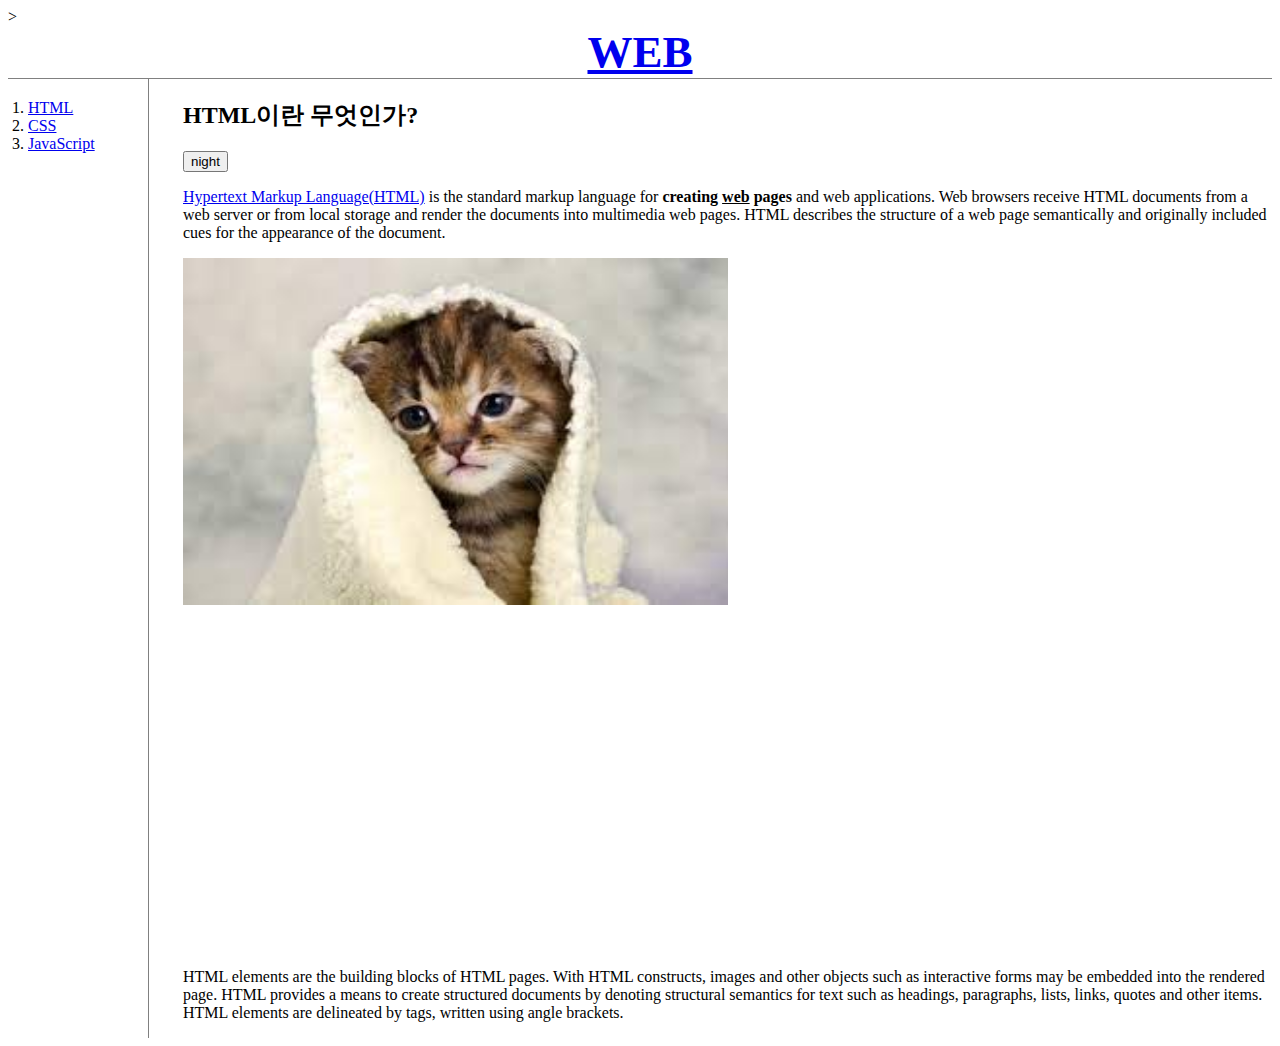
<file: index.html>
<!DOCTYPE html>
<html>
<head>
<title>WEB1 - HTML </title>
<meta charset="utf-8">
<link rel="stylesheet" href="style.css" />
</head>
>
    <h1><a href="index.html">WEB</a></h1>
    <div id="grid">
    <ol>
        <li><a href="1.html">HTML</a></li>
        <li><a href="2.html">CSS</a></li>
        <li><a href="3.html">JavaScript</a></li>
    </ol>
    <div id="article">
    <h2>HTML이란 무엇인가?</h2>
    <input type="button" value="night" onclick="nightDayHandler(this)">
    <script src="colors.js"></script>
    <script src="https://ajax.googleapis.com/ajax/libs/jquery/3.6.0/jquery.min.js"></script>
        <!-- Google tag (gtag.js) -->
<script async src="https://www.googletagmanager.com/gtag/js?id=G-VZ876J4M7Q"></script>
<script>
  window.dataLayer = window.dataLayer || [];
  function gtag(){dataLayer.push(arguments);}
  gtag('js', new Date());

  gtag('config', 'G-VZ876J4M7Q');
</script>



    <p><a href="https://www.w3.org/TR/2011/WD-html5-20110405/" title="HTML5
    specification">Hypertext Markup Language(HTML)</a> is the standard markup language for
    <strong>creating <u>web</u> pages</strong> and web applications.
    Web browsers receive HTML documents from a web server or from local storage and render the
    documents into multimedia web pages. HTML describes the structure of a web page semantically
    and originally included cues for the appearance of the document.</p>
    <img src="고양이1.jpg" width="50%">
    <iframe width="560" height="315" src="https://www.youtube.com/embed/lQ0fS2meTYQ" 
    title="YouTube video player" frameborder="0" allow="accelerometer; autoplay; clipboard-write; encrypted-media; gyroscope; picture-in-picture" allowfullscreen></iframe>
    <p style="margin-top: 40px;">
    HTML elements are the building blocks of HTML pages. With HTML constructs, images and other
    objects such as interactive forms may be embedded into the rendered page. HTML provides a means
    to create structured documents by denoting structural semantics for text such as headings,
    paragraphs, lists, links, quotes and other items. HTML elements are delineated by tags, written using
    angle brackets.
    </p>
        <div id="disqus_thread"></div>
<script>
    /**
    *  RECOMMENDED CONFIGURATION VARIABLES: EDIT AND UNCOMMENT THE SECTION BELOW TO INSERT DYNAMIC VALUES FROM YOUR PLATFORM OR CMS.
    *  LEARN WHY DEFINING THESE VARIABLES IS IMPORTANT: https://disqus.com/admin/universalcode/#configuration-variables    */
    /*
    var disqus_config = function () {
    this.page.url = PAGE_URL;  // Replace PAGE_URL with your page's canonical URL variable
    this.page.identifier = PAGE_IDENTIFIER; // Replace PAGE_IDENTIFIER with your page's unique identifier variable
    };
    */
    (function() { // DON'T EDIT BELOW THIS LINE
    var d = document, s = d.createElement('script');
    s.src = 'https://http12700155003html.disqus.com/embed.js';
    s.setAttribute('data-timestamp', +new Date());
    (d.head || d.body).appendChild(s);
    })();
</script>
<noscript>Please enable JavaScript to view the <a href="https://disqus.com/?ref_noscript">comments powered by Disqus.</a></noscript>
        <!--Start of Tawk.to Script-->
<script type="text/javascript">
var Tawk_API=Tawk_API||{}, Tawk_LoadStart=new Date();
(function(){
var s1=document.createElement("script"),s0=document.getElementsByTagName("script")[0];
s1.async=true;
s1.src='https://embed.tawk.to/6333a5b037898912e96ba9b0/1ge0ruf31';
s1.charset='UTF-8';
s1.setAttribute('crossorigin','*');
s0.parentNode.insertBefore(s1,s0);
})();
</script>
<!--End of Tawk.to Script-->
</div>
</div>
</body>
</html>
</file>
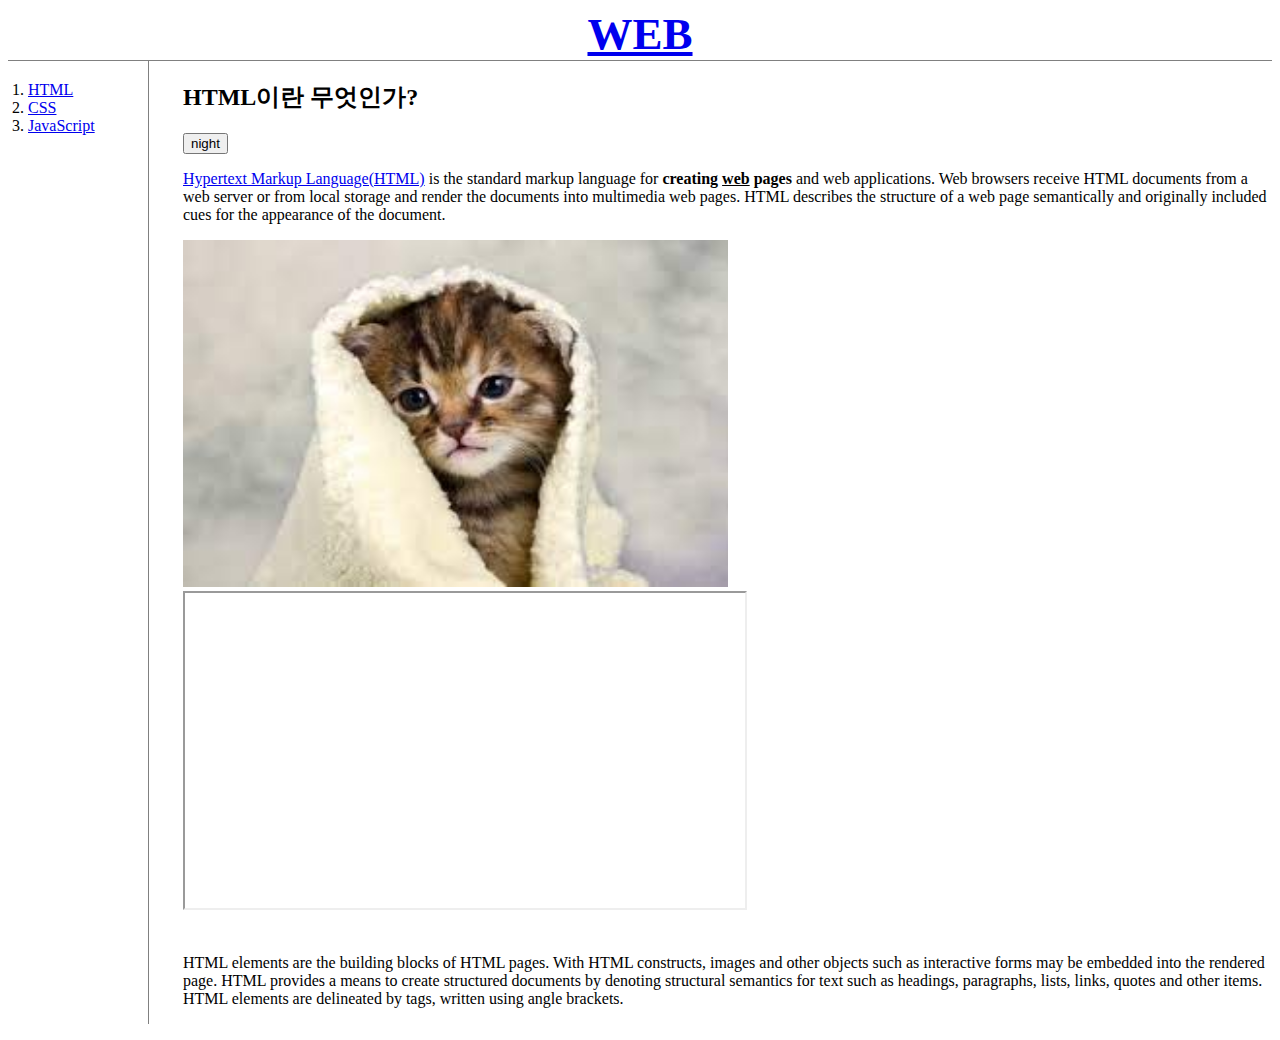
<file: 1.html>
<!DOCTYPE html>
<html>
<head>
<title>WEB1 - HTML </title>
<meta charset="utf-8">
<link rel="stylesheet" href="style.css" />

</head>
<body>

</head>
<body>
<h1><a href="index.html">WEB</a></h1>
<div id="grid">
<ol>
<li><a href="1.html">HTML</a></li>
<li><a href="2.html">CSS</a></li>
<li><a href="3.html">JavaScript</a></li>
</ol>
<div id="article">
<h2>HTML이란 무엇인가?</h2>
<input type="button" value="night" onclick="nightDayHandler(this)">
<script src="https://ajax.googleapis.com/ajax/libs/jquery/3.6.0/jquery.min.js"></script>
<script src="colors.js"></script>
<p><a href="https://www.w3.org/TR/2011/WD-html5-20110405/" title="HTML5 specification">Hypertext Markup
Language(HTML)</a> is the standard markup language for <strong>creating <u>web</u> pages</strong> and web
applications.
Web browsers receive HTML documents from a web server or from local storage and render the documents into
multimedia web pages. HTML describes the structure of a web page semantically and originally included cues for the
appearance of the document.</p>
<img src="고양이1.jpg" width="50%">
<iframe width="560" height="315" src="https://www.youtube.com/embed/lQ0fS2meTYQ" ></iframe>

<p style="margin-top: 40px;">
HTML elements are the building blocks of HTML pages. With HTML constructs, images and other objects such as
interactive forms may be embedded into the rendered page. HTML provides a means to create structured documents by
denoting structural semantics for text such as headings, paragraphs, lists, links, quotes and other items. HTML elements are
delineated by tags, written using angle brackets.
  <div id="disqus_thread"></div>
<script>
    /**
    *  RECOMMENDED CONFIGURATION VARIABLES: EDIT AND UNCOMMENT THE SECTION BELOW TO INSERT DYNAMIC VALUES FROM YOUR PLATFORM OR CMS.
    *  LEARN WHY DEFINING THESE VARIABLES IS IMPORTANT: https://disqus.com/admin/universalcode/#configuration-variables    */
    /*
    var disqus_config = function () {
    this.page.url = PAGE_URL;  // Replace PAGE_URL with your page's canonical URL variable
    this.page.identifier = PAGE_IDENTIFIER; // Replace PAGE_IDENTIFIER with your page's unique identifier variable
    };
    */
    (function() { // DON'T EDIT BELOW THIS LINE
    var d = document, s = d.createElement('script');
    s.src = 'https://http12700155003html.disqus.com/embed.js';
    s.setAttribute('data-timestamp', +new Date());
    (d.head || d.body).appendChild(s);
    })();
</script>
<noscript>Please enable JavaScript to view the <a href="https://disqus.com/?ref_noscript">comments powered by Disqus.</a></noscript>
  <!--Start of Tawk.to Script-->
<script type="text/javascript">
var Tawk_API=Tawk_API||{}, Tawk_LoadStart=new Date();
(function(){
var s1=document.createElement("script"),s0=document.getElementsByTagName("script")[0];
s1.async=true;
s1.src='https://embed.tawk.to/6333a5b037898912e96ba9b0/1ge0ruf31';
s1.charset='UTF-8';
s1.setAttribute('crossorigin','*');
s0.parentNode.insertBefore(s1,s0);
})();
</script>
<!--End of Tawk.to Script-->
</div>
</div>
</p>
</body>
</html>
</file>
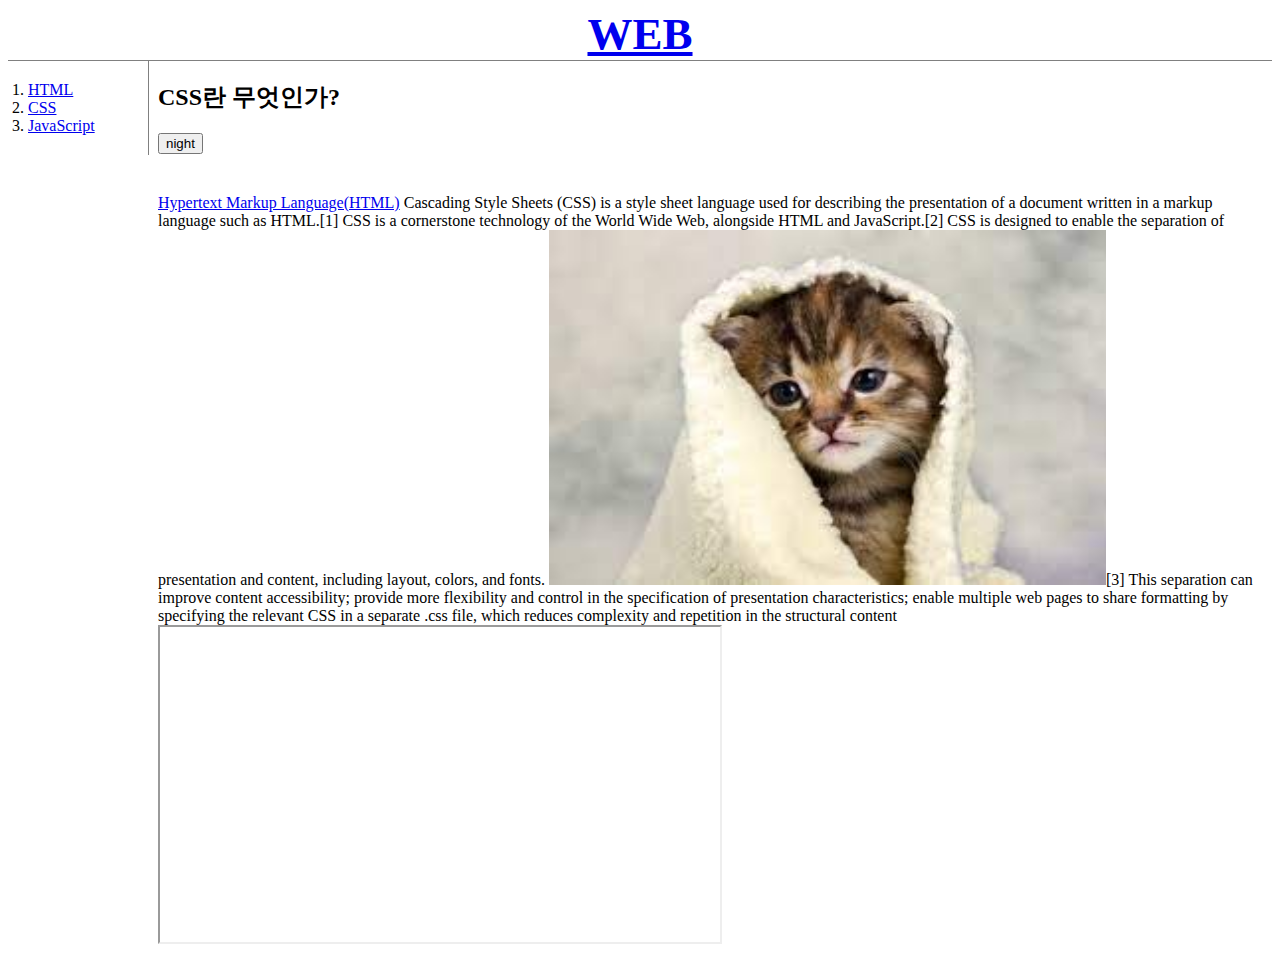
<file: 2.html>
<!DOCTYPE html>
<html>
<head>
<title>WEB1 - CSS </title>
<meta charset="utf-8">
<link rel="stylesheet" href="style.css" />
</head>
<body>
<h1><a href="index.html">WEB</a></h1>
<div id="grid">
    <div>
    <ol>
        <li><a href="1.html">HTML</a></li>
        <li><a href="2.html">CSS</a></li>
        <li><a href="3.html">JavaScript</a></li>
    </ol>
    </div>
<div>
    <h2>CSS란 무엇인가?</h2>
    <input type="button" value="night" onclick="
nightyDayHandler(this);">
    <script src="https://ajax.googleapis.com/ajax/libs/jquery/3.6.0/jquery.min.js"></script>
    <script src="colors.js"></script>

    <p style="margin-top: 40px;"><a href="https://www.w3.org/TR/2011/WD-html5-20110405/" title="HTML5 specification">Hypertext Markup
        Language(HTML)</a> 
    Cascading Style Sheets (CSS) is a style sheet language used for describing the presentation
    of a document written in a markup language such as HTML.[1] CSS is a cornerstone technology
    of the World Wide Web, alongside HTML and JavaScript.[2]
    CSS is designed to enable the separation of presentation and content, including layout,
    colors, and fonts. <img src="고양이1.jpg" width="50%">[3] This separation can improve content accessibility; provide more flexibility
    and control in the specification of presentation characteristics; enable multiple web pages to
    share formatting by specifying the relevant CSS in a separate .css file, which reduces complexity
    and repetition in the structural content
    <iframe width="560" height="315" src="https://www.youtube.com/embed/lQ0fS2meTYQ" ></iframe> 
    </p>
    <div id="disqus_thread"></div>
<script>
    /**
    *  RECOMMENDED CONFIGURATION VARIABLES: EDIT AND UNCOMMENT THE SECTION BELOW TO INSERT DYNAMIC VALUES FROM YOUR PLATFORM OR CMS.
    *  LEARN WHY DEFINING THESE VARIABLES IS IMPORTANT: https://disqus.com/admin/universalcode/#configuration-variables    */
    /*
    var disqus_config = function () {
    this.page.url = PAGE_URL;  // Replace PAGE_URL with your page's canonical URL variable
    this.page.identifier = PAGE_IDENTIFIER; // Replace PAGE_IDENTIFIER with your page's unique identifier variable
    };
    */
    (function() { // DON'T EDIT BELOW THIS LINE
    var d = document, s = d.createElement('script');
    s.src = 'https://http12700155003html.disqus.com/embed.js';
    s.setAttribute('data-timestamp', +new Date());
    (d.head || d.body).appendChild(s);
    })();
</script>
<noscript>Please enable JavaScript to view the <a href="https://disqus.com/?ref_noscript">comments powered by Disqus.</a></noscript>
    <!--Start of Tawk.to Script-->
<script type="text/javascript">
var Tawk_API=Tawk_API||{}, Tawk_LoadStart=new Date();
(function(){
var s1=document.createElement("script"),s0=document.getElementsByTagName("script")[0];
s1.async=true;
s1.src='https://embed.tawk.to/6333a5b037898912e96ba9b0/1ge0ruf31';
s1.charset='UTF-8';
s1.setAttribute('crossorigin','*');
s0.parentNode.insertBefore(s1,s0);
})();
</script>
<!--End of Tawk.to Script-->
</div>
</div>
</body>
</html>
</file>
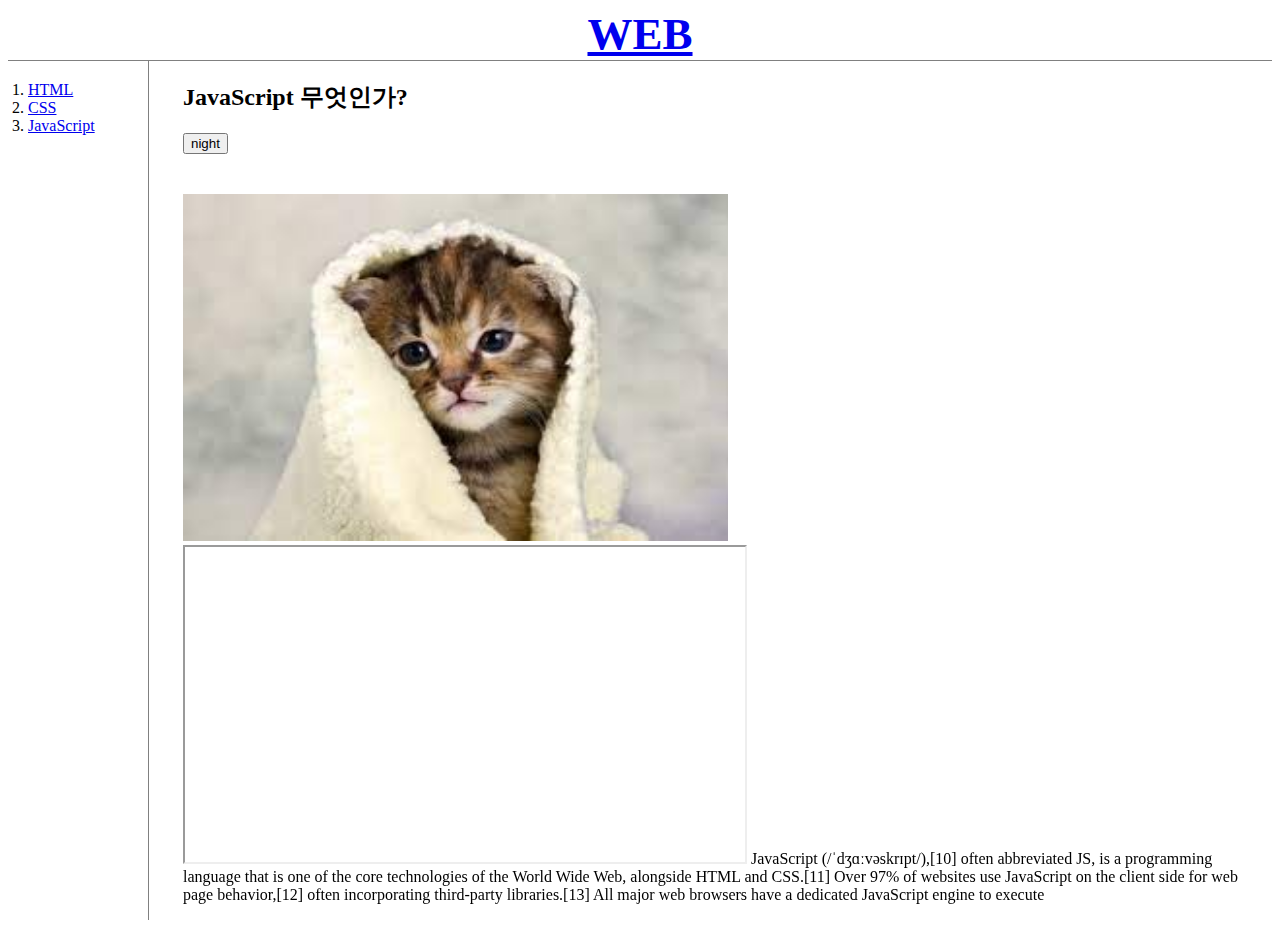
<file: 3.html>
<!DOCTYPE html>
<html>
<head>
<title>WEB1 - JavaScript </title>
<meta charset="utf-8">
<link rel="stylesheet" href="style.css" />
</head>
<body>
<h1><a href="index.html">WEB</a></h1>
<div id ="grid">
    <ol>
        <li><a href="1.html">HTML</a></li>
        <li><a href="2.html">CSS</a></li>
        <li><a href="3.html">JavaScript</a></li>
    </ol>
<div id = "article">
<h2>JavaScript 무엇인가?</h2>

<input type="button" value="night" 
onclick="nightDayHandler(this);">
<script src="https://ajax.googleapis.com/ajax/libs/jquery/3.6.0/jquery.min.js"></script>
<script src="colors.js"></script>



<p style="margin-top: 40px;">
<img src="고양이1.jpg" width="50%">
<iframe width="560" height="315" src="https://www.youtube.com/embed/lQ0fS2meTYQ" ></iframe>
JavaScript (/ˈdʒɑːvəskrɪpt/),[10] often abbreviated JS, is a programming language that is one of
the core technologies of the World Wide Web, alongside HTML and CSS.[11] Over 97% of websites
use JavaScript on the client side for web page behavior,[12] often incorporating third-party
libraries.[13] All major web browsers have a dedicated JavaScript engine to execute
</p>
    <div id="disqus_thread"></div>
<script>
    /**
    *  RECOMMENDED CONFIGURATION VARIABLES: EDIT AND UNCOMMENT THE SECTION BELOW TO INSERT DYNAMIC VALUES FROM YOUR PLATFORM OR CMS.
    *  LEARN WHY DEFINING THESE VARIABLES IS IMPORTANT: https://disqus.com/admin/universalcode/#configuration-variables    */
    /*
    var disqus_config = function () {
    this.page.url = PAGE_URL;  // Replace PAGE_URL with your page's canonical URL variable
    this.page.identifier = PAGE_IDENTIFIER; // Replace PAGE_IDENTIFIER with your page's unique identifier variable
    };
    */
    (function() { // DON'T EDIT BELOW THIS LINE
    var d = document, s = d.createElement('script');
    s.src = 'https://http12700155003html.disqus.com/embed.js';
    s.setAttribute('data-timestamp', +new Date());
    (d.head || d.body).appendChild(s);
    })();
</script>
<noscript>Please enable JavaScript to view the <a href="https://disqus.com/?ref_noscript">comments powered by Disqus.</a></noscript>
    <!--Start of Tawk.to Script-->
<script type="text/javascript">
var Tawk_API=Tawk_API||{}, Tawk_LoadStart=new Date();
(function(){
var s1=document.createElement("script"),s0=document.getElementsByTagName("script")[0];
s1.async=true;
s1.src='https://embed.tawk.to/6333a5b037898912e96ba9b0/1ge0ruf31';
s1.charset='UTF-8';
s1.setAttribute('crossorigin','*');
s0.parentNode.insertBefore(s1,s0);
})();
</script>
<!--End of Tawk.to Script-->
</div>
</div>
</body>
</html>
</file>
<file: style.css>
h1 {
        font-size: 45px;
        text-align: center;
        border-bottom: 1px solid gray;
        margin: 0;
    }

    #grid ol {
            border-right: 1px solid gray;
            width: 100px;
            margin: 0;
            padding: 20px;
    }

    #grid {
            display: grid;
            grid-template-columns: 150px 1fr;
     }

    #article {
            padding-left: 25px;
    }

    @media(max-width :800px){
        #grid {
            display: block;
        }
        #grid ol {
            border-right: none;
        }
        h1 {
            border-bottom: none;
        }

    }
</file>
